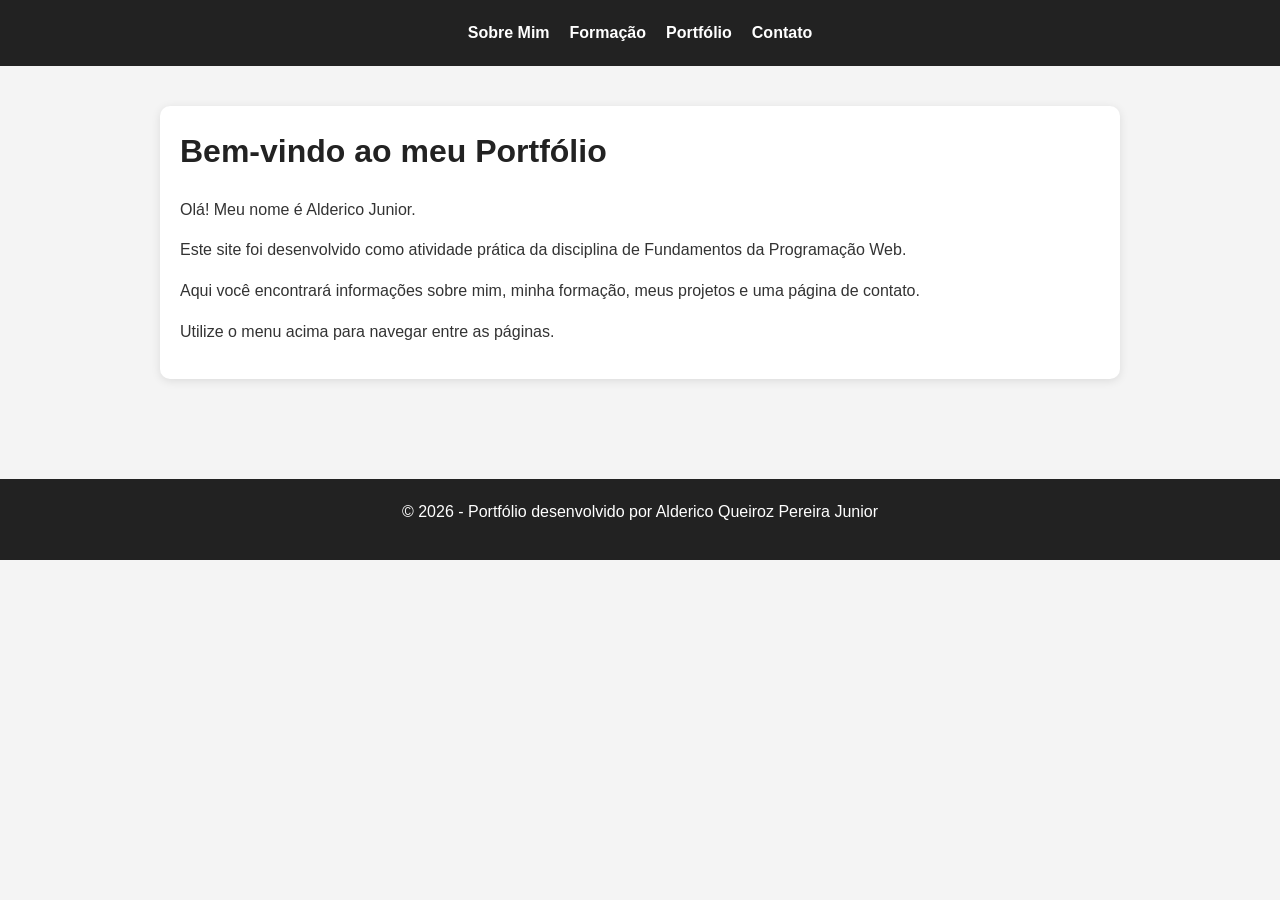
<file: index.html>
<!DOCTYPE html>
<html lang="pt-br">

<head>
    <meta charset="UTF-8">

    <meta name="viewport" content="width=device-width, initial-scale=1.0">

    <title>Portfólio - Alderico Junior</title>

    <!-- CSS -->
    <link rel="stylesheet" href="style.css">
</head>

<body>

    <!-- ================= MENU ================= -->

    <header>

        <nav>
            <ul>
                <li><a href="sobre.html">Sobre Mim</a></li>

                <li><a href="formacao.html">Formação</a></li>

                <li><a href="portfolio.html">Portfólio</a></li>

                <li><a href="contato.html">Contato</a></li>
            </ul>
        </nav>

    </header>


    <!-- ================= CONTEÚDO PRINCIPAL ================= -->

    <main class="container">

        <div class="card">

            <h1>Bem-vindo ao meu Portfólio</h1>

            <p>
                Olá! Meu nome é Alderico Junior.
            </p>

            <p>
                Este site foi desenvolvido como atividade prática da disciplina
                de Fundamentos da Programação Web.
            </p>

            <p>
                Aqui você encontrará informações sobre mim,
                minha formação, meus projetos e uma página de contato.
            </p>

            <p>
                Utilize o menu acima para navegar entre as páginas.
            </p>

        </div>

    </main>


    <!-- ================= FOOTER ================= -->

    <footer>

        <p>
            © 2026 - Portfólio desenvolvido por Alderico Queiroz Pereira Junior
        </p>

    </footer>

</body>
</html>
</file>
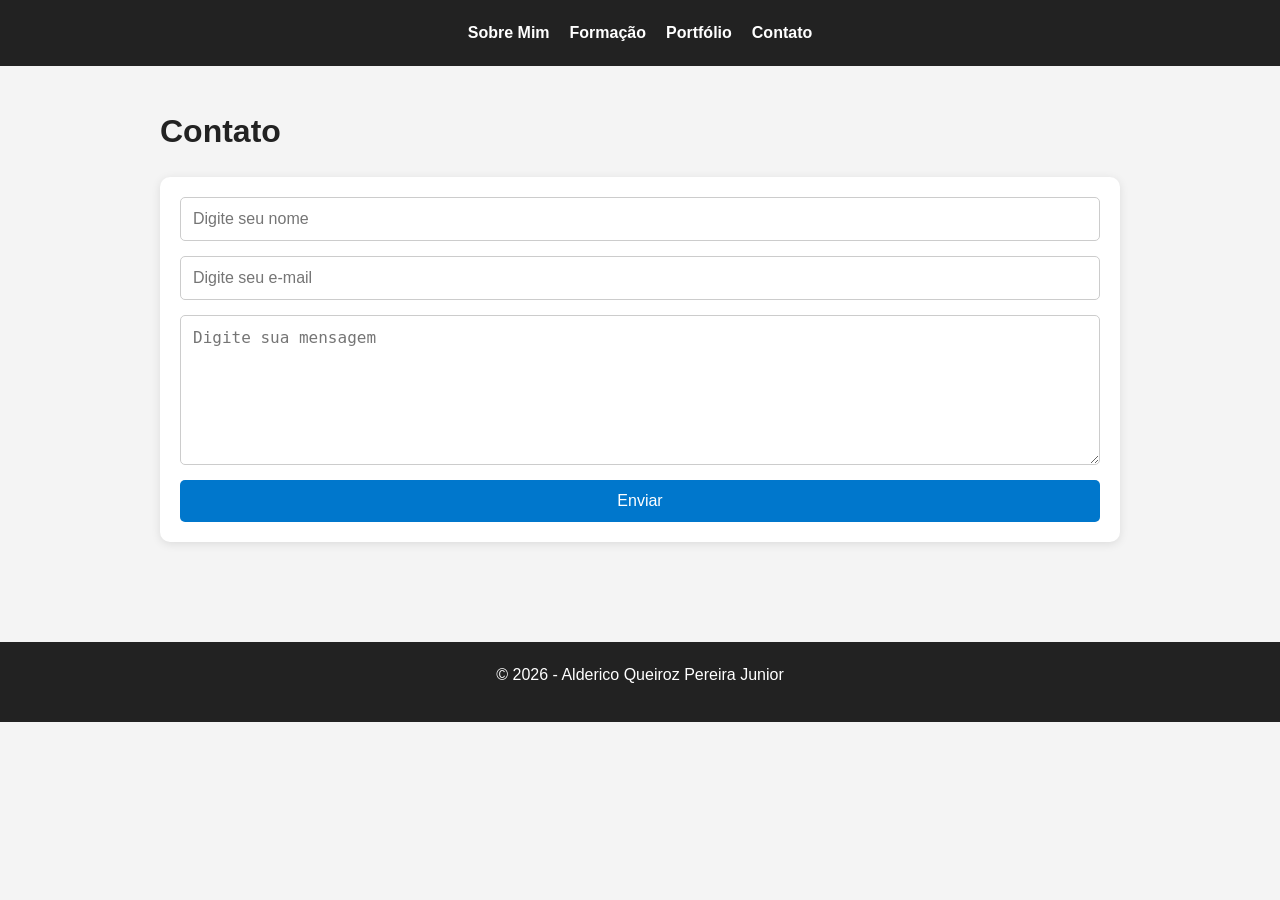
<file: contato.html>
<!DOCTYPE html>
<html lang="pt-br">

<head>
    <meta charset="UTF-8">
    <meta name="viewport" content="width=device-width, initial-scale=1.0">

    <title>Contato</title>

    <link rel="stylesheet" href="style.css">
</head>

<body>

    <!-- MENU -->
    <header>

        <nav>
            <ul>
                <li><a href="sobre.html">Sobre Mim</a></li>
                <li><a href="formacao.html">Formação</a></li>
                <li><a href="portfolio.html">Portfólio</a></li>
                <li><a href="contato.html">Contato</a></li>
            </ul>
        </nav>

    </header>


    <!-- CONTEÚDO -->
    <main class="container">

        <h1>Contato</h1>

        <div class="card">

            <form id="formulario">

                <input
                    type="text"
                    id="nome"
                    placeholder="Digite seu nome"
                >

                <input
                    type="email"
                    id="email"
                    placeholder="Digite seu e-mail"
                >

                <textarea
                    id="mensagem"
                    placeholder="Digite sua mensagem"
                ></textarea>

                <button type="submit">
                    Enviar
                </button>

            </form>

        </div>

    </main>


    <!-- FOOTER -->
    <footer>
        <p>© 2026 - Alderico Queiroz Pereira Junior</p>
    </footer>


    <!-- JAVASCRIPT -->
    <script src="script.js"></script>

</body>
</html>
</file>
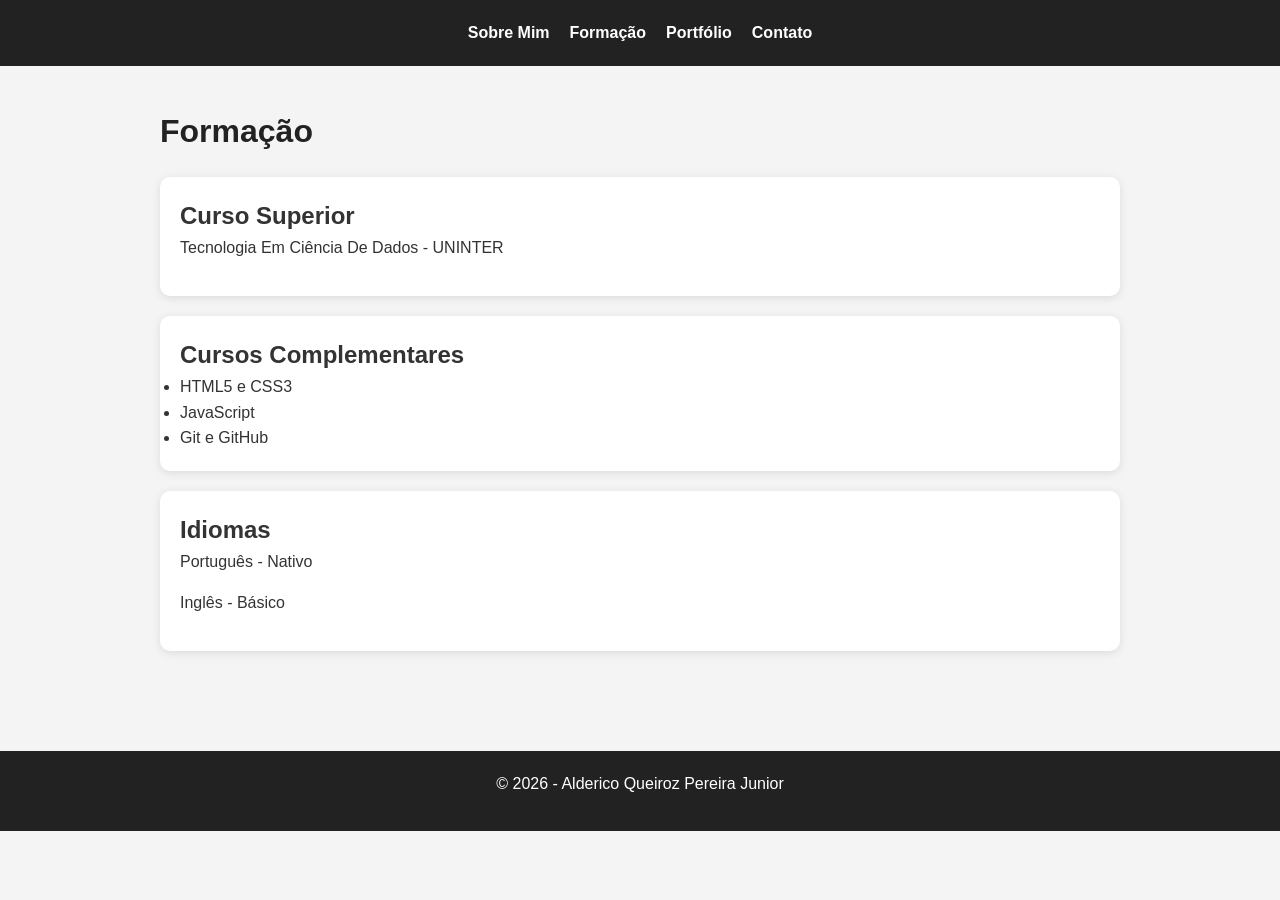
<file: formacao.html>
<!DOCTYPE html>
<html lang="pt-br">

<head>
    <meta charset="UTF-8">
    <meta name="viewport" content="width=device-width, initial-scale=1.0">

    <title>Formação</title>

    <link rel="stylesheet" href="style.css">
</head>

<body>

    <!-- MENU -->
    <header>

        <nav>
            <ul>
                <li><a href="sobre.html">Sobre Mim</a></li>
                <li><a href="formacao.html">Formação</a></li>
                <li><a href="portfolio.html">Portfólio</a></li>
                <li><a href="contato.html">Contato</a></li>
            </ul>
        </nav>

    </header>


    <!-- CONTEÚDO -->
    <main class="container">

        <h1>Formação</h1>

        <div class="card">

            <h2>Curso Superior</h2>

            <p>
                Tecnologia Em Ciência De Dados - UNINTER
            </p>

        </div>


        <div class="card">

            <h2>Cursos Complementares</h2>

            <ul>
                <li>HTML5 e CSS3</li>
                <li>JavaScript</li>
                <li>Git e GitHub</li>
            </ul>

        </div>


        <div class="card">

            <h2>Idiomas</h2>

            <p>Português - Nativo</p>

            <p>Inglês - Básico</p>

        </div>

    </main>


    <!-- FOOTER -->
    <footer>
        <p>© 2026 - Alderico Queiroz Pereira Junior</p>
    </footer>

</body>
</html>
</file>
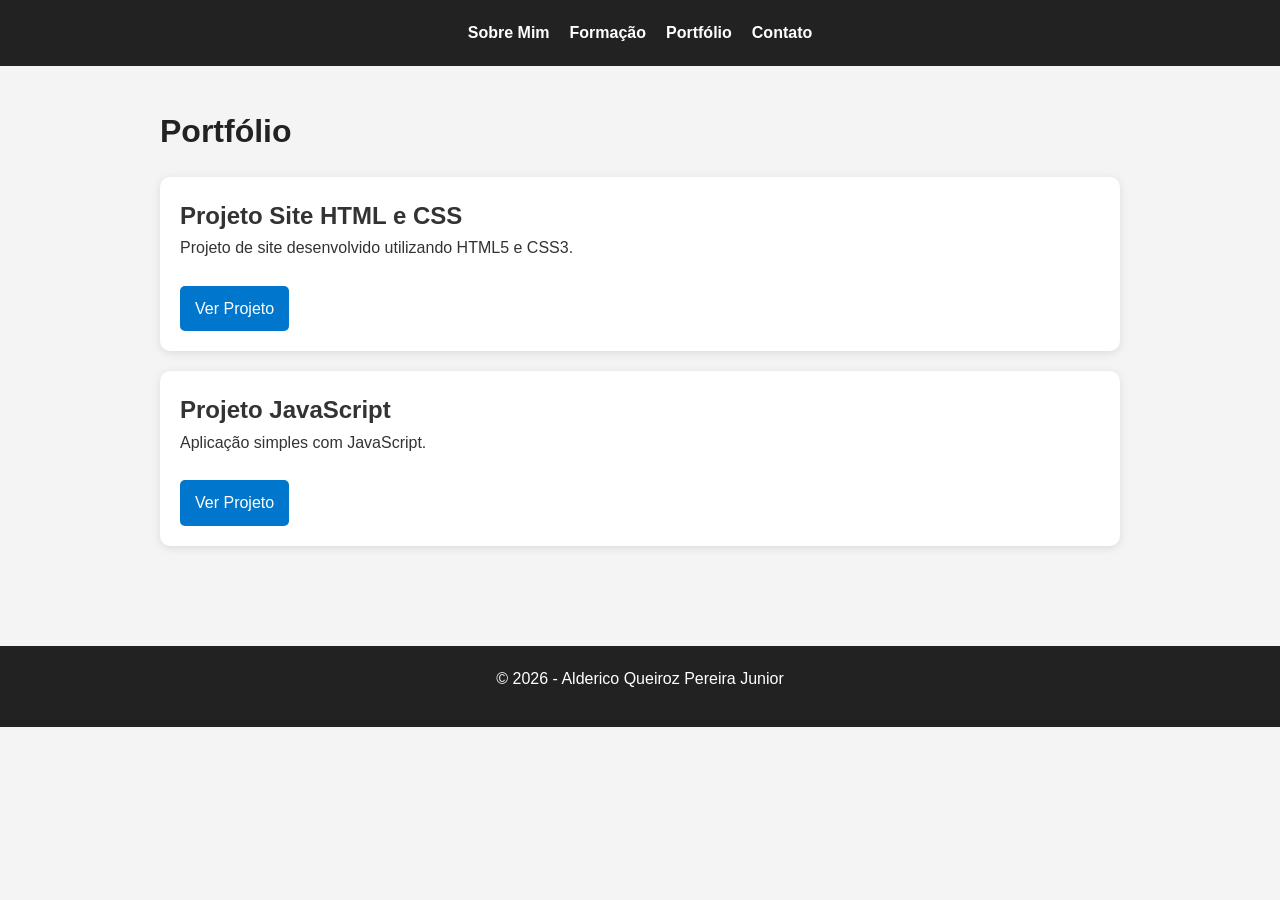
<file: portfolio.html>
<!DOCTYPE html>
<html lang="pt-br">

<head>
    <meta charset="UTF-8">
    <meta name="viewport" content="width=device-width, initial-scale=1.0">

    <title>Portfólio</title>

    <link rel="stylesheet" href="style.css">
</head>

<body>

    <!-- MENU -->
    <header>

        <nav>
            <ul>
                <li><a href="sobre.html">Sobre Mim</a></li>
                <li><a href="formacao.html">Formação</a></li>
                <li><a href="portfolio.html">Portfólio</a></li>
                <li><a href="contato.html">Contato</a></li>
            </ul>
        </nav>

    </header>


    <!-- CONTEÚDO -->
    <main class="container">

        <h1>Portfólio</h1>

        <div class="card projeto">

            <h2>Projeto Site HTML e CSS</h2>

            <p>
                Projeto de site desenvolvido utilizando HTML5 e CSS3.
            </p>

            <a href="https://github.com/" target="_blank">
                Ver Projeto
            </a>

        </div>


        <div class="card projeto">

            <h2>Projeto JavaScript</h2>

            <p>
                Aplicação simples com JavaScript.
            </p>

            <a href="https://github.com/" target="_blank">
                Ver Projeto
            </a>

        </div>

    </main>


    <!-- FOOTER -->
    <footer>
        <p>© 2026 - Alderico Queiroz Pereira Junior</p>
    </footer>

</body>
</html>
</file>
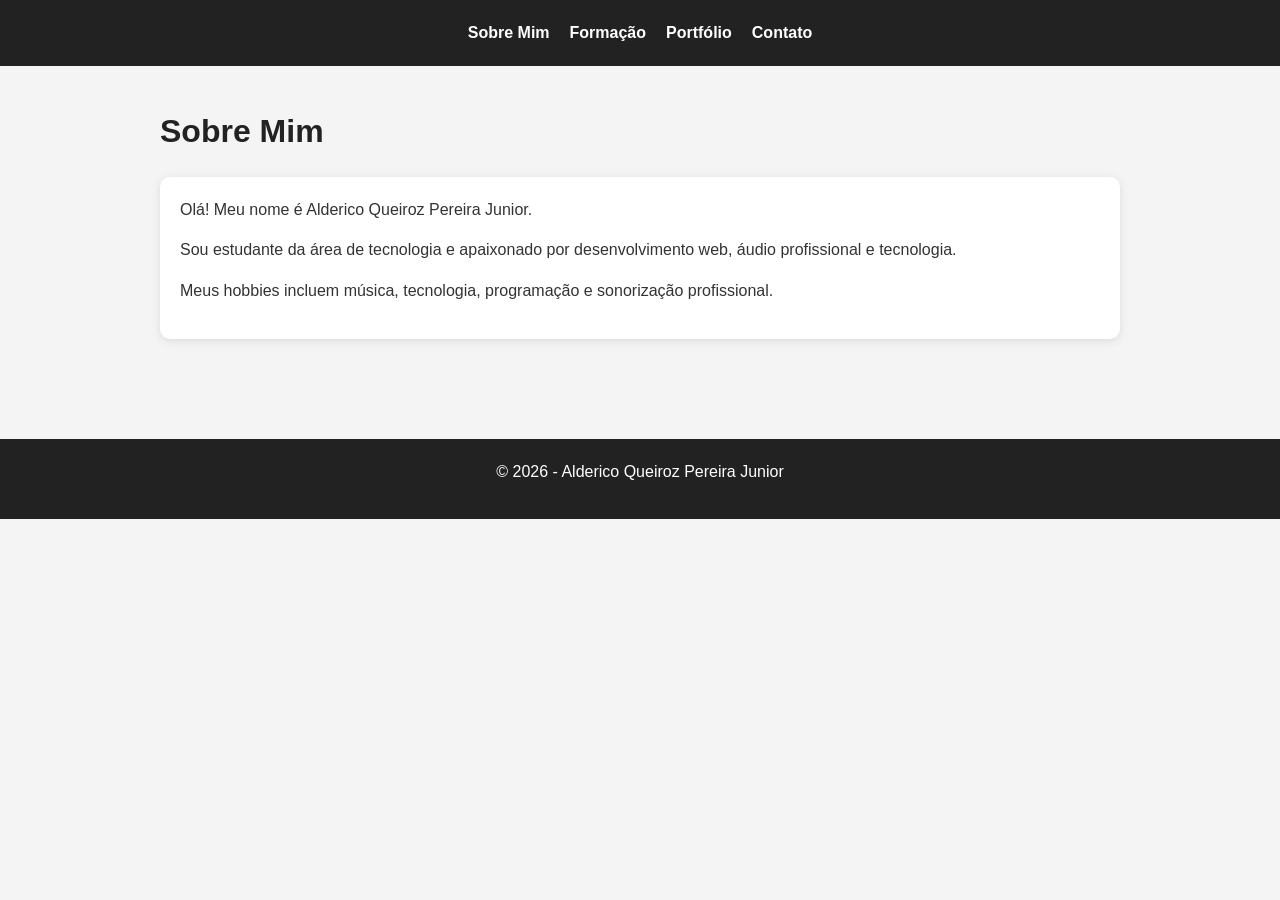
<file: sobre.html>
<!DOCTYPE html>
<html lang="pt-br">

<head>
    <meta charset="UTF-8">
    <meta name="viewport" content="width=device-width, initial-scale=1.0">

    <title>Sobre Mim</title>

    <link rel="stylesheet" href="style.css">
</head>

<body>

    <!-- MENU -->
    <header>

        <nav>
            <ul>
                <li><a href="sobre.html">Sobre Mim</a></li>
                <li><a href="formacao.html">Formação</a></li>
                <li><a href="portfolio.html">Portfólio</a></li>
                <li><a href="contato.html">Contato</a></li>
            </ul>
        </nav>

    </header>


    <!-- CONTEÚDO -->
    <main class="container">

        <h1>Sobre Mim</h1>

        <div class="card">

            <p>
                Olá! Meu nome é Alderico Queiroz Pereira Junior.
            </p>

            <p>
                Sou estudante da área de tecnologia e apaixonado por desenvolvimento web,
                áudio profissional e tecnologia.
            </p>

            <p>
                Meus hobbies incluem música, tecnologia, programação
                e sonorização profissional.
            </p>

        </div>

    </main>


    <!-- FOOTER -->
    <footer>
        <p>© 2026 - Alderico Queiroz Pereira Junior</p>
    </footer>

</body>
</html>
</file>
<file: style.css>
/* ================= RESET ================= */

*{
    margin: 0;
    padding: 0;
    box-sizing: border-box;
}


/* ================= BODY ================= */

body{
    font-family: Arial, Helvetica, sans-serif;
    background-color: #f4f4f4;
    color: #333;
    line-height: 1.6;
}


/* ================= HEADER ================= */

header{
    background-color: #222;
    padding: 20px;

    position: sticky;
    top: 0;
}

nav ul{
    display: flex;
    justify-content: center;
    gap: 20px;

    list-style: none;
}

nav a{
    color: white;
    text-decoration: none;
    font-weight: bold;

    transition: 0.3s;
}

nav a:hover{
    color: #00bfff;
}


/* ================= CONTEÚDO ================= */

.container{
    width: 90%;
    max-width: 1000px;

    margin: auto;
    padding: 40px 20px;
}

h1{
    margin-bottom: 20px;
    color: #222;
}

p{
    margin-bottom: 15px;
}


/* ================= CARDS ================= */

.card{
    background-color: white;

    padding: 20px;
    margin-bottom: 20px;

    border-radius: 10px;

    box-shadow: 0 2px 10px rgba(0,0,0,0.1);
}


/* ================= PORTFÓLIO ================= */

.projeto{
    margin-bottom: 20px;
}

.projeto a{
    display: inline-block;

    margin-top: 10px;
    padding: 10px 15px;

    background-color: #0077cc;
    color: white;

    text-decoration: none;

    border-radius: 5px;
}

.projeto a:hover{
    background-color: #005fa3;
}


/* ================= FORMULÁRIO ================= */

form{
    display: flex;
    flex-direction: column;
    gap: 15px;
}

input,
textarea{
    padding: 12px;

    border: 1px solid #ccc;
    border-radius: 5px;

    font-size: 16px;
}

textarea{
    min-height: 150px;
}

button{
    padding: 12px;

    border: none;
    border-radius: 5px;

    background-color: #0077cc;
    color: white;

    cursor: pointer;

    font-size: 16px;
}

button:hover{
    background-color: #005fa3;
}


/* ================= FOOTER ================= */

footer{
    background-color: #222;
    color: white;

    text-align: center;

    padding: 20px;
    margin-top: 40px;
}


/* ================= RESPONSIVO ================= */

@media (max-width: 768px){

    nav ul{
        flex-direction: column;
        align-items: center;
    }

}
</file>
